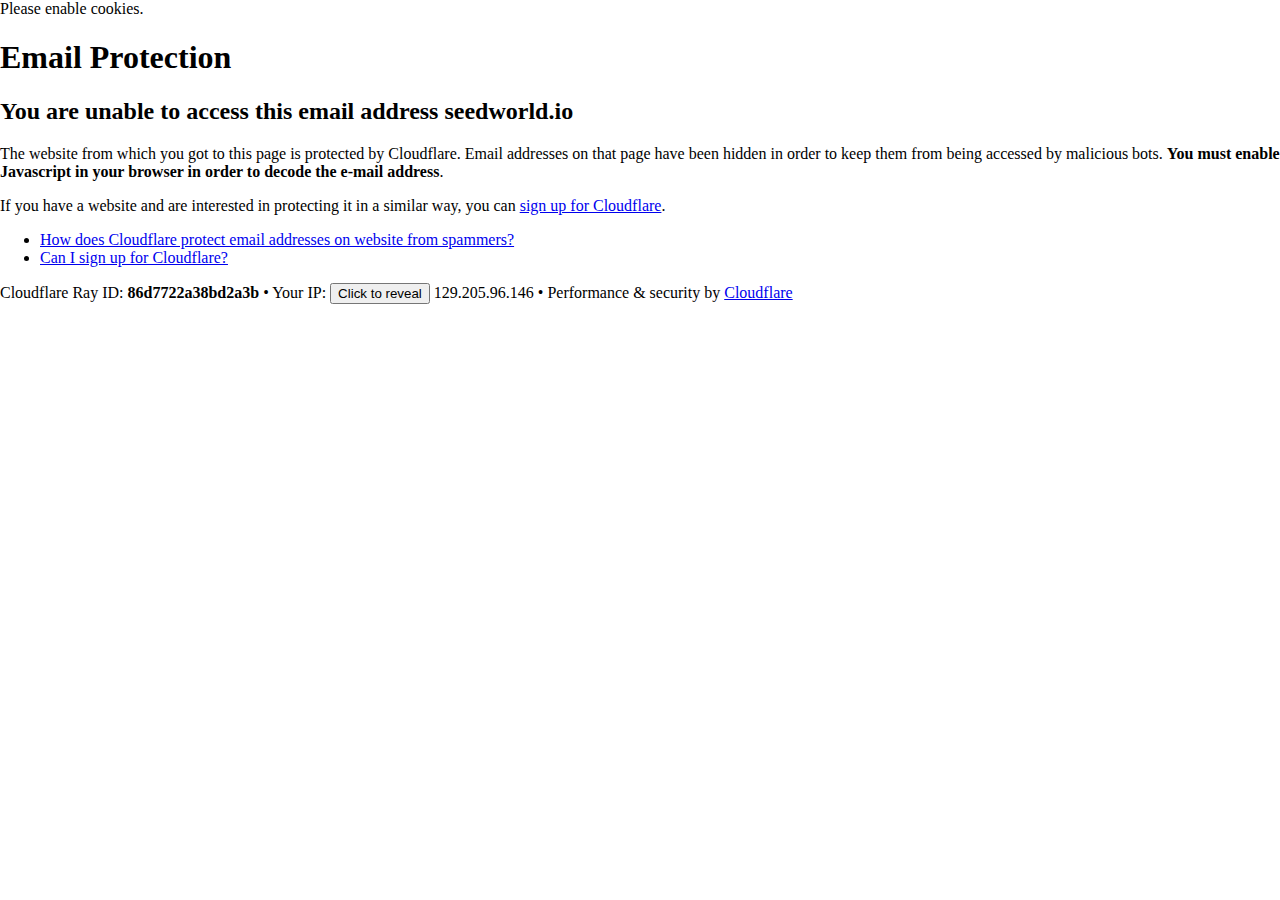
<file: cdn-cgi/l/email-protection.html>
<!DOCTYPE html>
<!--[if lt IE 7]> <html class="no-js ie6 oldie" lang="en-US"> <![endif]-->
<!--[if IE 7]>    <html class="no-js ie7 oldie" lang="en-US"> <![endif]-->
<!--[if IE 8]>    <html class="no-js ie8 oldie" lang="en-US"> <![endif]-->
<!--[if gt IE 8]><!--> <html class="no-js" lang="en-US"> <!--<![endif]-->

<!-- Mirrored from seedworld.io/cdn-cgi/l/email-protection by HTTrack Website Copier/3.x [XR&CO'2014], Mon, 01 Apr 2024 09:10:27 GMT -->
<!-- Added by HTTrack --><meta http-equiv="content-type" content="text/html;charset=UTF-8" /><!-- /Added by HTTrack -->
<head>
<title>Email Protection | Cloudflare</title>
<meta charset="UTF-8" />
<meta http-equiv="Content-Type" content="text/html; charset=UTF-8" />
<meta http-equiv="X-UA-Compatible" content="IE=Edge" />
<meta name="robots" content="noindex, nofollow" />
<meta name="viewport" content="width=device-width,initial-scale=1" />
<link rel="stylesheet" id="cf_styles-css" href="https://seedworld.io/cdn-cgi/styles/cf.errors.css" />
<!--[if lt IE 9]><link rel="stylesheet" id='cf_styles-ie-css' href="/cdn-cgi/styles/cf.errors.ie.css" /><![endif]-->
<style>body{margin:0;padding:0}</style>


<!--[if gte IE 10]><!-->
<script>
  if (!navigator.cookieEnabled) {
    window.addEventListener('DOMContentLoaded', function () {
      var cookieEl = document.getElementById('cookie-alert');
      cookieEl.style.display = 'block';
    })
  }
</script>
<!--<![endif]-->


</head>
<body>
  <div id="cf-wrapper">
    <div class="cf-alert cf-alert-error cf-cookie-error" id="cookie-alert" data-translate="enable_cookies">Please enable cookies.</div>
    <div id="cf-error-details" class="cf-error-details-wrapper">
      <div class="cf-wrapper cf-header cf-error-overview">
        <h1 data-translate="block_headline">Email Protection</h1>
        <h2 class="cf-subheadline"><span data-translate="unable_to_access">You are unable to access this email address</span> seedworld.io</h2>
      </div><!-- /.header -->

      <div class="cf-section cf-wrapper">
        <div class="cf-columns two">
          <div class="cf-column">
            <p>The website from which you got to this page is protected by Cloudflare. Email addresses on that page have been hidden in order to keep them from being accessed by malicious bots. <strong>You must enable Javascript in your browser in order to decode the e-mail address</strong>.</p>
            <p>If you have a website and are interested in protecting it in a similar way, you can <a rel="noopener noreferrer" href="https://www.cloudflare.com/sign-up?utm_source=email_protection">sign up for Cloudflare</a>.</p>
          </div>

          <div class="cf-column">
            <div class="grid_4">
              <div class="rail">
                  <div class="panel">
                      <ul class="nobullets">
                        <li><a rel="noopener noreferrer" class="modal-link-faq" href="https://support.cloudflare.com/hc/en-us/articles/200170016-What-is-Email-Address-Obfuscation-">How does Cloudflare protect email addresses on website from spammers?</a></li>
                        <li><a rel="noopener noreferrer" class="modal-link-faq" href="https://support.cloudflare.com/hc/en-us/categories/200275218-Getting-Started">Can I sign up for Cloudflare?</a></li>
                    </ul>
                </div>
              </div>
            </div>
          </div>
        </div>
      </div><!-- /.section -->

      <div class="cf-error-footer cf-wrapper w-240 lg:w-full py-10 sm:py-4 sm:px-8 mx-auto text-center sm:text-left border-solid border-0 border-t border-gray-300">
  <p class="text-13">
    <span class="cf-footer-item sm:block sm:mb-1">Cloudflare Ray ID: <strong class="font-semibold">86d7722a38bd2a3b</strong></span>
    <span class="cf-footer-separator sm:hidden">&bull;</span>
    <span id="cf-footer-item-ip" class="cf-footer-item hidden sm:block sm:mb-1">
      Your IP:
      <button type="button" id="cf-footer-ip-reveal" class="cf-footer-ip-reveal-btn">Click to reveal</button>
      <span class="hidden" id="cf-footer-ip">129.205.96.146</span>
      <span class="cf-footer-separator sm:hidden">&bull;</span>
    </span>
    <span class="cf-footer-item sm:block sm:mb-1"><span>Performance &amp; security by</span> <a rel="noopener noreferrer" href="https://www.cloudflare.com/5xx-error-landing" id="brand_link" target="_blank">Cloudflare</a></span>
    
  </p>
  <script>(function(){function d(){var b=a.getElementById("cf-footer-item-ip"),c=a.getElementById("cf-footer-ip-reveal");b&&"classList"in b&&(b.classList.remove("hidden"),c.addEventListener("click",function(){c.classList.add("hidden");a.getElementById("cf-footer-ip").classList.remove("hidden")}))}var a=document;document.addEventListener&&a.addEventListener("DOMContentLoaded",d)})();</script>
</div><!-- /.error-footer -->


    </div><!-- /#cf-error-details -->
  </div><!-- /#cf-wrapper -->

  <script>
  window._cf_translation = {};
  
  
</script>

</body>

<!-- Mirrored from seedworld.io/cdn-cgi/l/email-protection by HTTrack Website Copier/3.x [XR&CO'2014], Mon, 01 Apr 2024 09:10:27 GMT -->
</html>
</file>
